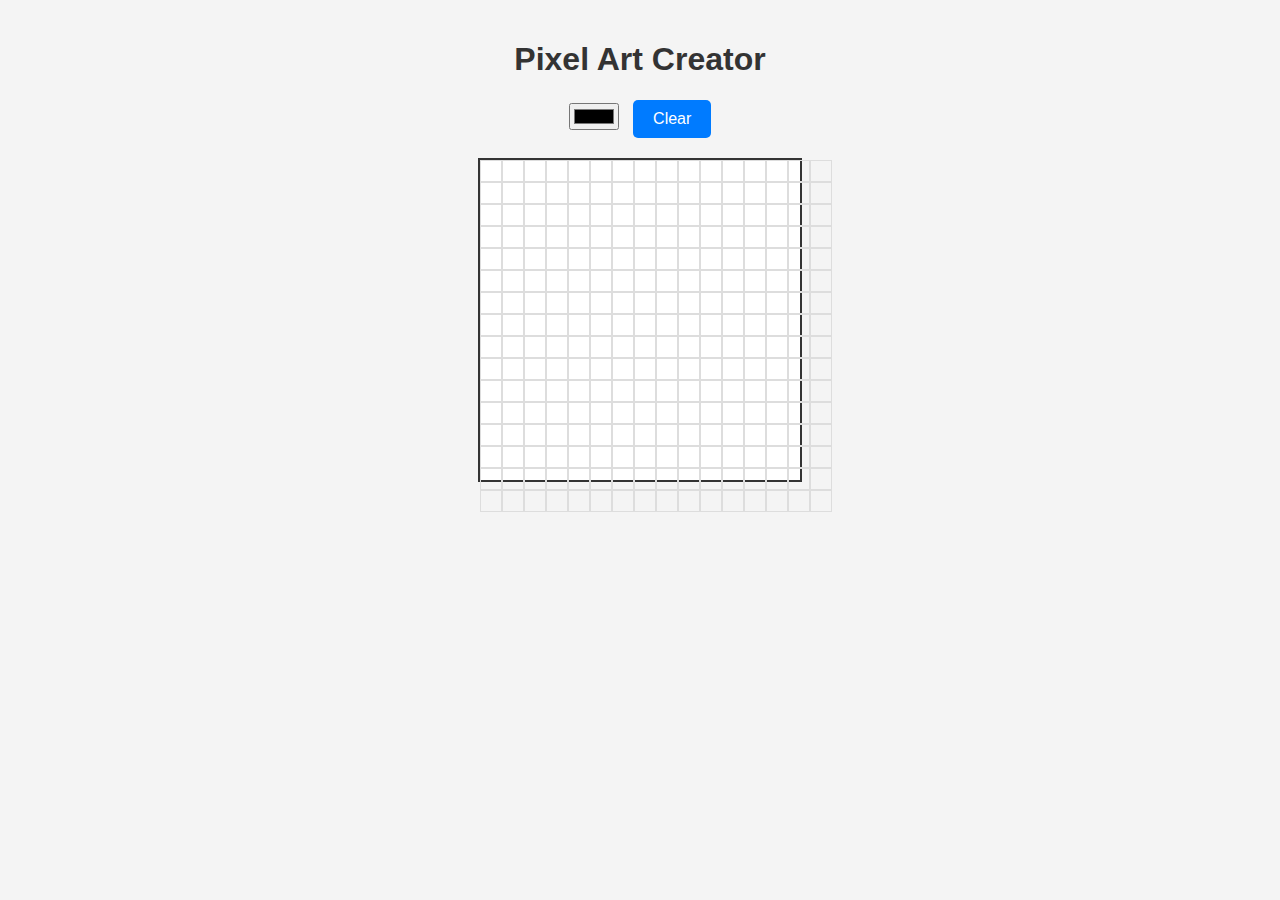
<file: index.html>
<!DOCTYPE html>
<html lang="en">
<head>
    <meta charset="UTF-8">
    <meta name="viewport" content="width=device-width, initial-scale=1.0">
    <title>Pixel Art Creator</title>
    <style>
        body {
            font-family: Arial, sans-serif;
            text-align: center;
            background-color: #f4f4f4;
            margin: 0;
            padding: 20px;
        }
        h1 {
            color: #333;
        }
        .controls {
            margin-bottom: 20px;
        }
        #colorPicker {
            margin-right: 10px;
        }
        #grid {
            display: grid;
            grid-template-columns: repeat(16, 1fr);
            width: 320px;
            height: 320px;
            border: 2px solid #333;
            margin: 0 auto;
            background-color: #fff;
        }
        .pixel {
            width: 20px;
            height: 20px;
            border: 1px solid #ddd;
            transition: background-color 0.2s;
        }
        .pixel:hover {
            border-color: #aaa;
        }
        button {
            background-color: #007BFF;
            color: white;
            border: none;
            padding: 10px 20px;
            cursor: pointer;
            font-size: 16px;
            border-radius: 5px;
            transition: background 0.3s;
        }
        button:hover {
            background-color: #0056b3;
        }
    </style>
</head>
<body>
    <h1>Pixel Art Creator</h1>
    <div class="controls">
        <input type="color" id="colorPicker" value="#000000">
        <button id="clearBtn">Clear</button>
    </div>
    <div id="grid"></div>

    <script>
        function createGrid(size = 16) {
            const container = document.getElementById("grid");
            container.innerHTML = "";
            container.style.gridTemplateColumns = `repeat(${size}, 1fr)`;
            for (let i = 0; i < size * size; i++) {
                const pixel = document.createElement("div");
                pixel.classList.add("pixel");
                pixel.addEventListener("click", () => {
                    pixel.style.backgroundColor = currentColor;
                });
                container.appendChild(pixel);
            }
        }

        let currentColor = "#000000";
        document.getElementById("colorPicker").addEventListener("input", (e) => {
            currentColor = e.target.value;
        });
        document.getElementById("clearBtn").addEventListener("click", () => {
            document.querySelectorAll(".pixel").forEach(pixel => {
                pixel.style.backgroundColor = "#fff";
            });
        });

        createGrid();
    </script>
</body>
</html>
</file>
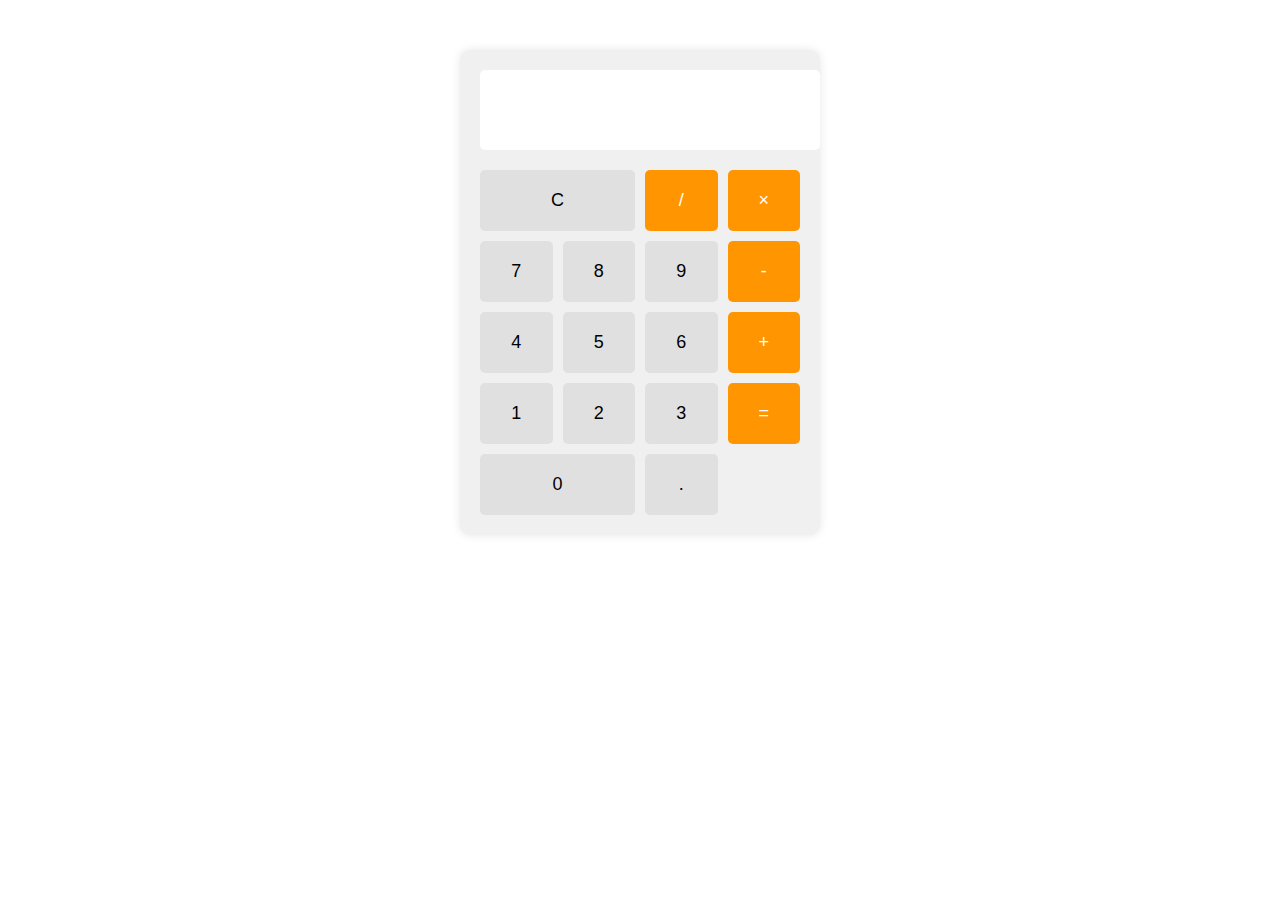
<file: arithmeticCalculator.html>
<!DOCTYPE html>
<html>
<head>
    <title>Calculator</title>
    <style>
        .calculator {
            width: 320px;
            margin: 50px auto;
            padding: 20px;
            background: #f0f0f0;
            border-radius: 10px;
            box-shadow: 0 0 10px rgba(0,0,0,0.1);
        }

        #display {
            width: 100%;
            height: 60px;
            margin-bottom: 20px;
            padding: 10px;
            font-size: 24px;
            text-align: right;
            border: none;
            border-radius: 5px;
            background: #fff;
            pointer-events: none;
        }

        .buttons {
            display: grid;
            grid-template-columns: repeat(4, 1fr);
            gap: 10px;
        }

        button {
            padding: 20px;
            font-size: 18px;
            border: none;
            border-radius: 5px;
            background: #e0e0e0;
            cursor: pointer;
        }

        button:hover {
            background: #d0d0d0;
        }

        .operator {
            background: #ff9500;
            color: white;
        }

        .operator:hover {
            background: #db8100;
        }

        .span-2 {
            grid-column: span 2;
        }
    </style>
</head>
<body>
    <div class="calculator">
        <input type="text" id="display" readonly>
        <div class="buttons">
            <button onclick="clearInput()" class="span-2">C</button>
            <button onclick="appendToInput('/')" class="operator">/</button>
            <button onclick="appendToInput('*')" class="operator">×</button>
            <button onclick="appendToInput('7')">7</button>
            <button onclick="appendToInput('8')">8</button>
            <button onclick="appendToInput('9')">9</button>
            <button onclick="appendToInput('-')" class="operator">-</button>
            <button onclick="appendToInput('4')">4</button>
            <button onclick="appendToInput('5')">5</button>
            <button onclick="appendToInput('6')">6</button>
            <button onclick="appendToInput('+')" class="operator">+</button>
            <button onclick="appendToInput('1')">1</button>
            <button onclick="appendToInput('2')">2</button>
            <button onclick="appendToInput('3')">3</button>
            <button onclick="calculate()" class="operator">=</button>
            <button onclick="appendToInput('0')" class="span-2">0</button>
            <button onclick="appendToInput('.')">.</button>
        </div>
    </div>

    <script>
        function appendToInput(value) {
            document.getElementById('display').value += value;
        }

        function clearInput() {
            document.getElementById('display').value = '';
        }

        function calculate() {
            try {
                const result = eval(document.getElementById('display').value);
                document.getElementById('display').value = result;
            } catch (error) {
                document.getElementById('display').value = 'Error';
                setTimeout(clearInput, 1000);
            }
        }

        // Keyboard support
        document.addEventListener('keydown', (event) => {
            const key = event.key;
            const allowedKeys = ['0','1','2','3','4','5','6','7','8','9','+','-','*','/','.','Enter','c','C'];
            
            if (allowedKeys.includes(key)) {
                event.preventDefault();
                if (key === 'Enter') calculate();
                else if (key.toLowerCase() === 'c') clearInput();
                else appendToInput(key);
            }
        });
    </script>
</body>
</html>
</file>
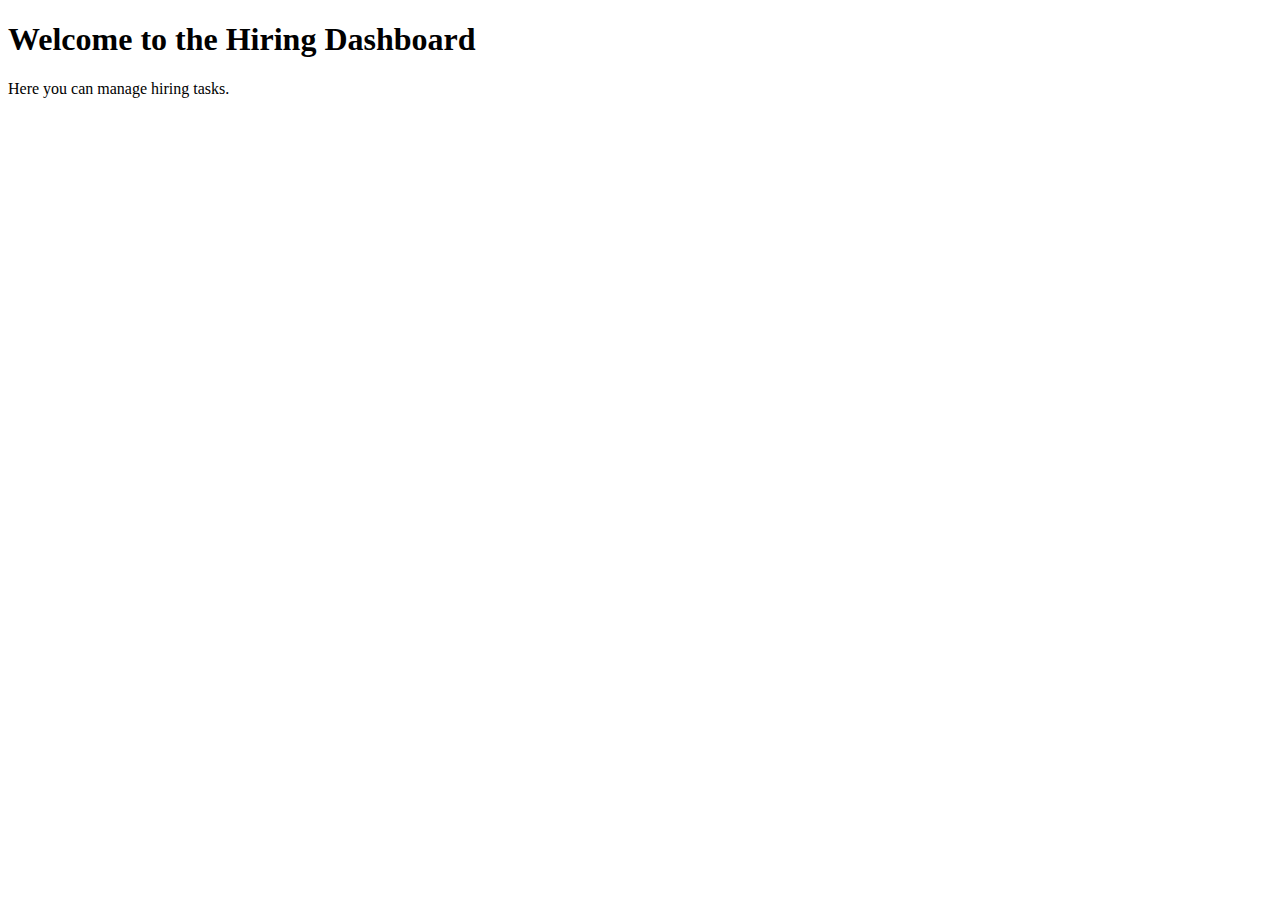
<file: dashboard.html>
<!DOCTYPE html>
<html lang="en">
<head>
    <meta charset="UTF-8">
    <meta name="viewport" content="width=device-width, initial-scale=1.0">
    <title>Dashboard</title>
</head>
<body>
    <h1>Welcome to the Hiring Dashboard</h1>
    <p>Here you can manage hiring tasks.</p>
</body>
</html>
</file>
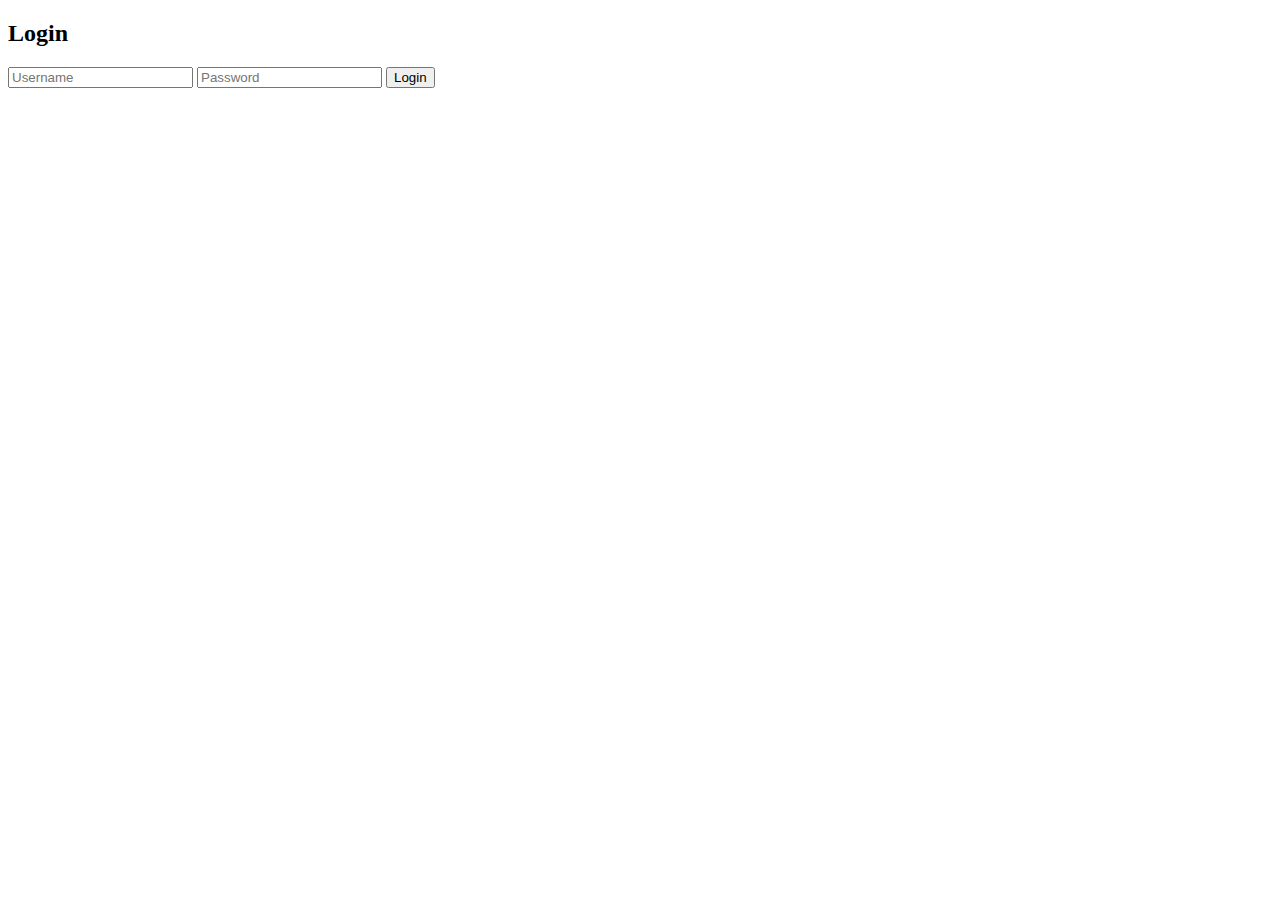
<file: login.html>
<!DOCTYPE html>
<html lang="en">
<head>
    <meta charset="UTF-8">
    <meta name="viewport" content="width=device-width, initial-scale=1.0">
    <title>Login</title>
</head>
<body>
    <form action="login.php" method="POST">
        <h2>Login</h2>
        <input type="text" name="username" placeholder="Username" required>
        <input type="password" name="password" placeholder="Password" required>
        <button type="submit">Login</button>
    </form>
</body>
</html>
</file>
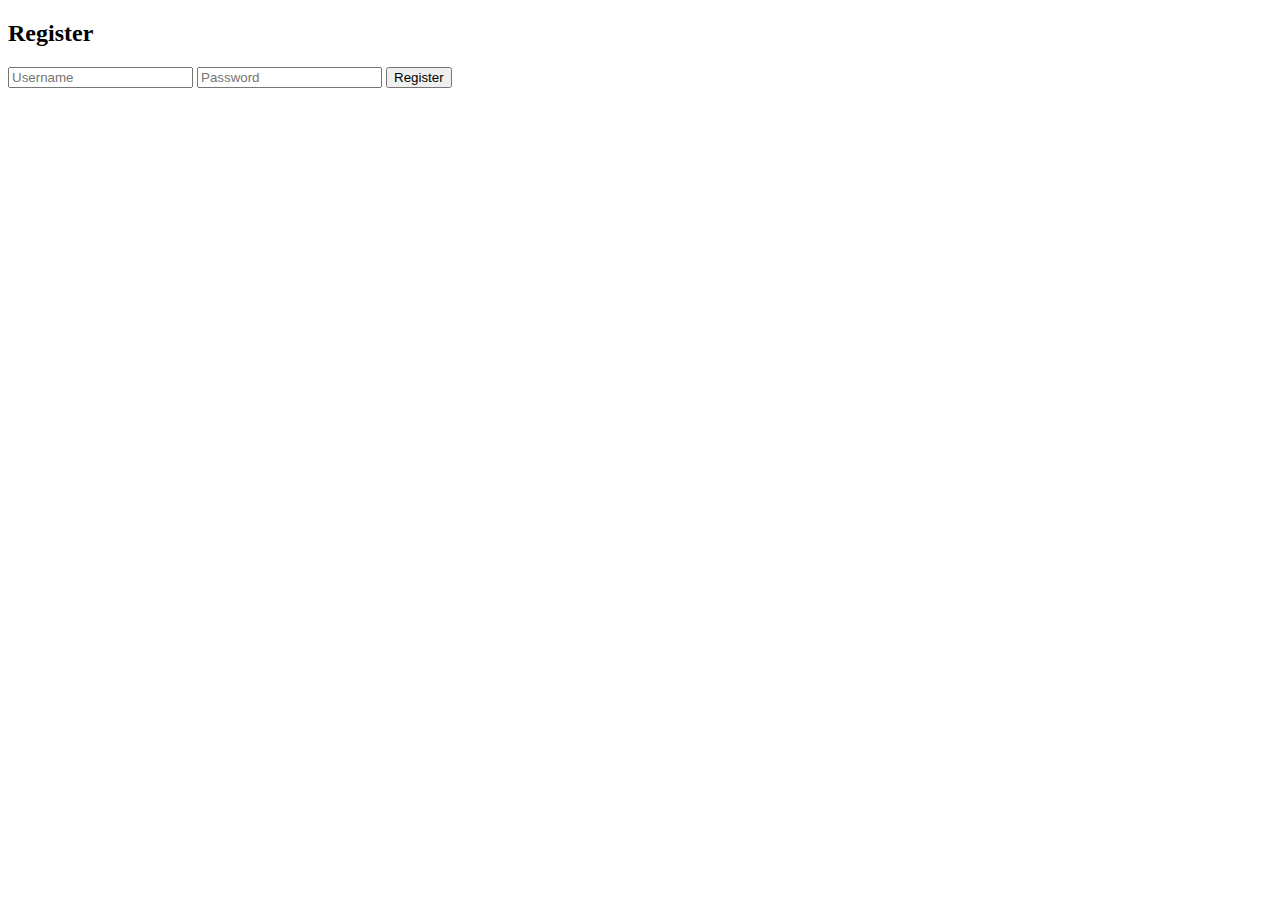
<file: register.html>
<!DOCTYPE html>
<html lang="en">
<head>
    <meta charset="UTF-8">
    <meta name="viewport" content="width=device-width, initial-scale=1.0">
    <title>Register</title>
</head>
<body>
    <form action="register.php" method="POST">
        <h2>Register</h2>
        <input type="text" name="username" placeholder="Username" required>
        <input type="password" name="password" placeholder="Password" required>
        <button type="submit">Register</button>
    </form>
</body>
</html>
</file>
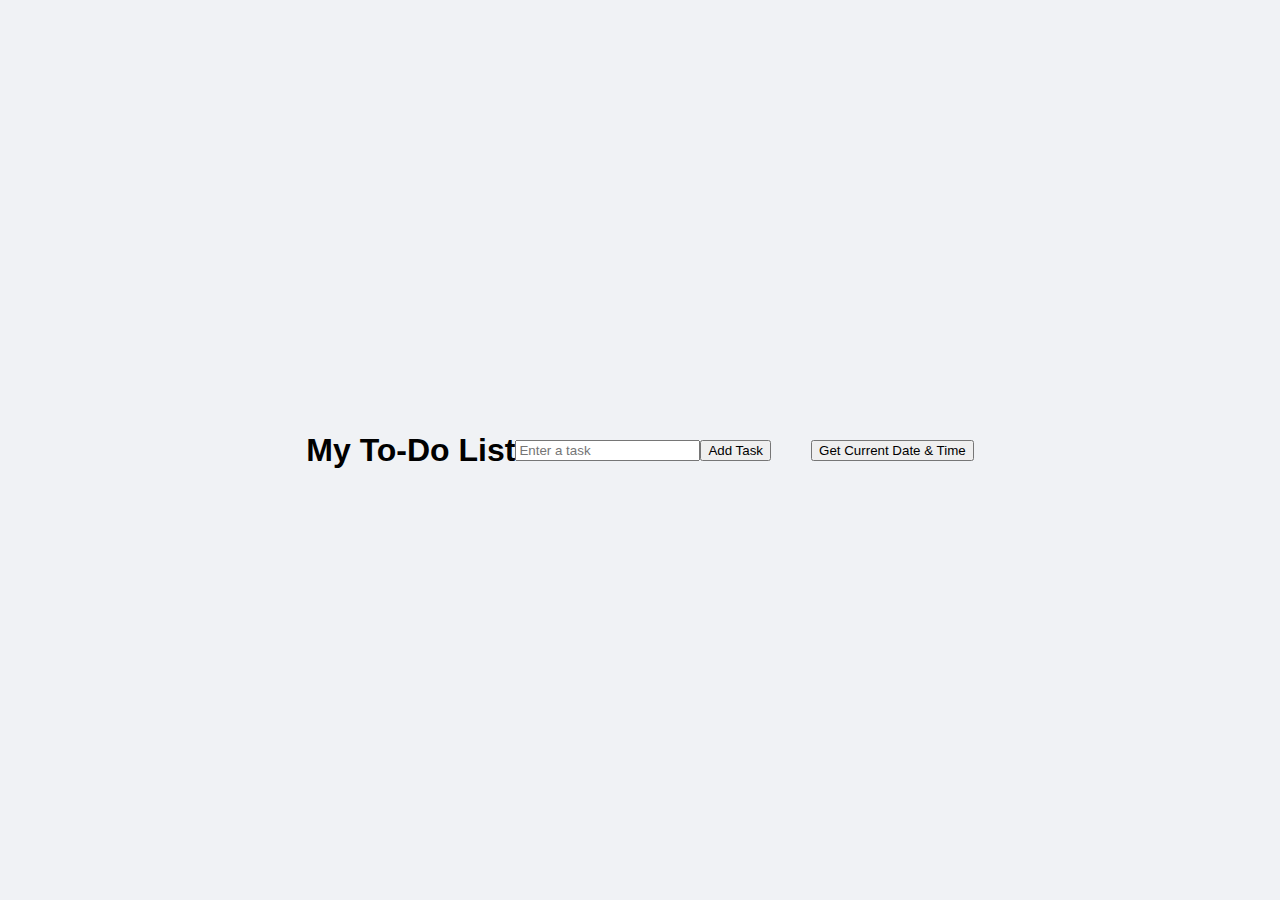
<file: todolist.html>
<!DOCTYPE html>
<html lang="en">
<head>
    <meta charset="UTF-8">
    <meta name="viewport" content="width=device-width, initial-scale=1.0">
    <title>To-Do List</title>
    <link rel="stylesheet" href="style.css">
</head>
<body>
    <h1>My To-Do List</h1>
    <input type="text" id="taskInput" placeholder="Enter a task">
    <button onclick="addTask()">Add Task</button>
    <ul id="taskList"></ul>
    <script src="script.js"></script>

    <button onclick="fetchDate()">Get Current Date & Time</button>
    <p id="dateTime"></p>

    <script>
    function fetchDate() {
        fetch('app.php')
        .then(response => response.text())
        .then(data => {
            document.getElementById("dateTime").innerHTML = data;
        })
        .catch(error => console.error('Error:', error));
    }
    </script>

</body>
</html>
</file>
<file: style.css>
body {
    display: flex;
    justify-content: center;
    align-items: center;
    min-height: 100vh;
    margin: 0;
    background-color: #f0f2f5;
    font-family: Arial, sans-serif;
}

.profile-card {
    background: white;
    padding: 2rem;
    border-radius: 10px;
    box-shadow: 0 2px 10px rgba(0,0,0,0.1);
    text-align: center;
    max-width: 300px;
}

.profile-card img {
    border-radius: 50%;
    margin-bottom: 1rem;
}

.title {
    color: #666;
    margin: 0.5rem 0;
}

.social-links {
    margin-top: 1rem;
}

.social-links a {
    text-decoration: none;
    color: #1a73e8;
    margin: 0 0.5rem;
}

.social-links a:hover {
    text-decoration: underline;
}
</file>
